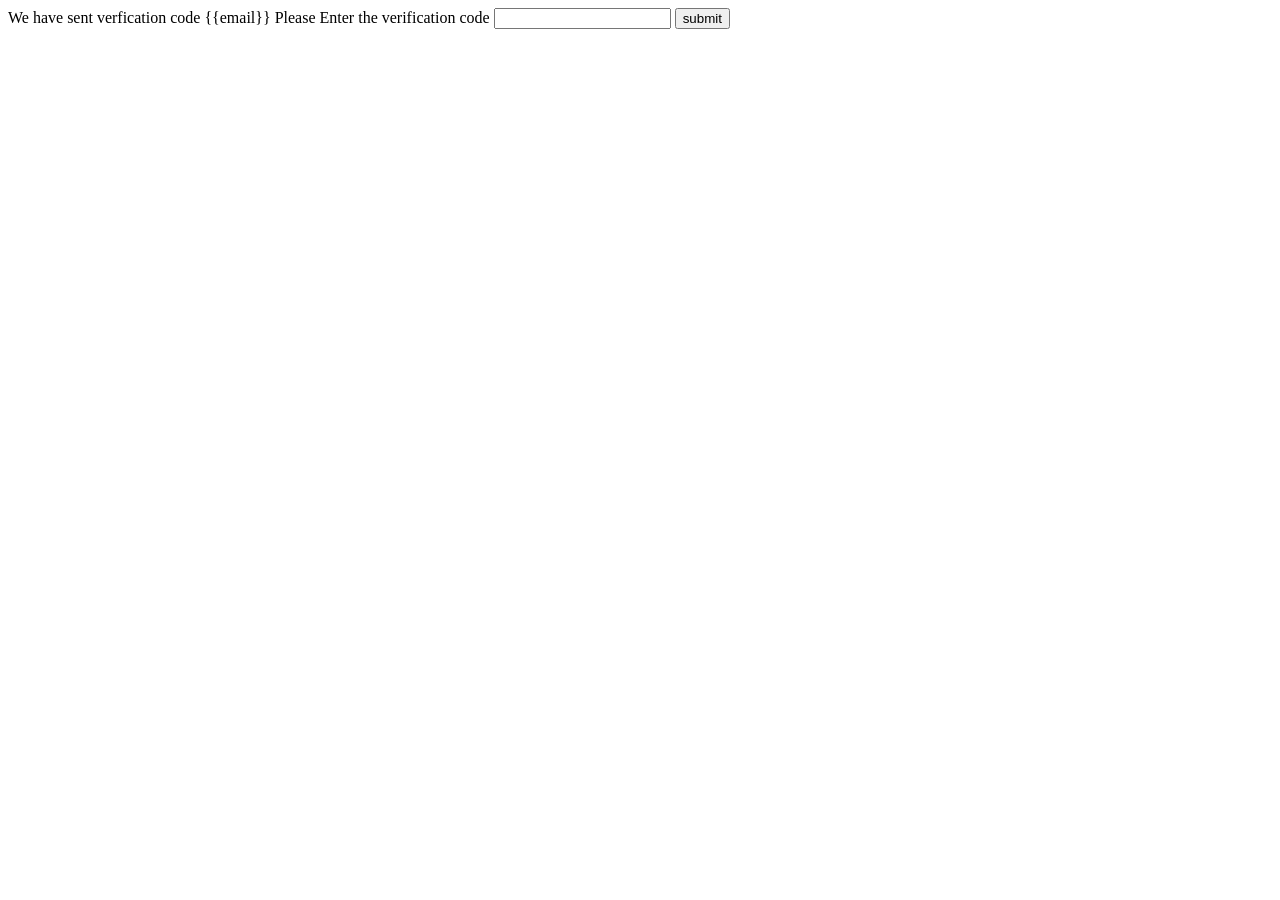
<file: templates/vcode.html>
<!DOCTYPE html>
<html lang="en">
<head>
    <meta charset="UTF-8">
    <meta http-equiv="X-UA-Compatible" content="IE=edge">
    <meta name="viewport" content="width=device-width, initial-scale=1.0">
    <title>Document</title>
</head>
<body>
    <form action="/vcode_check" method="post">
        We have sent verfication code {{email}}
        Please Enter the verification code
        <input type="text" name="vcode" id="">
        <button type="submit">submit</button>
    </form>
</body>
</html>
</file>
